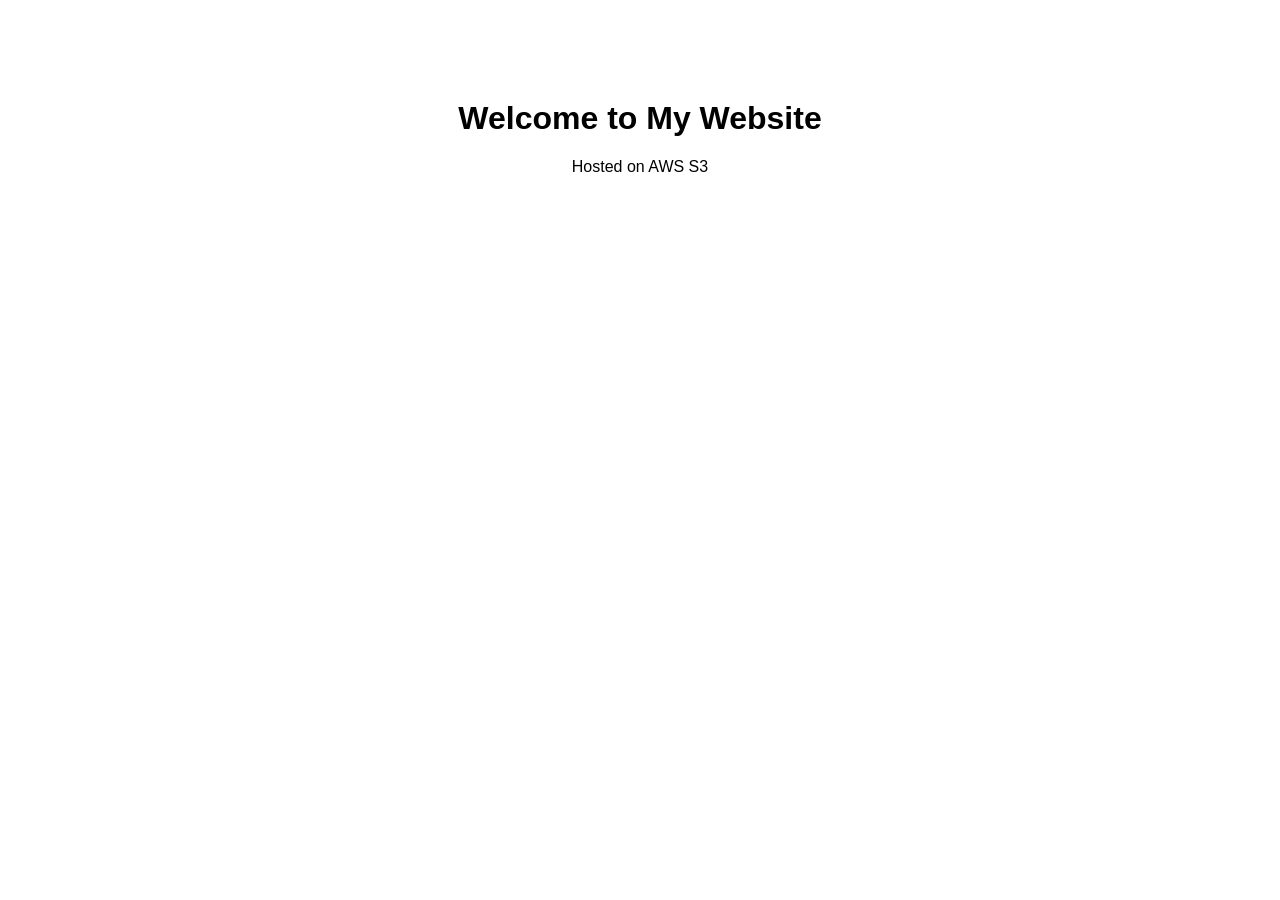
<file: 01-static-website-s3/source-code/index.html>
<!DOCTYPE html>
<html lang="en">
<head>
  <meta charset="UTF-8">
  <meta name="viewport" content="width=device-width, initial-scale=1.0">
  <title>Tech With Sandesh</title>
  <link rel="stylesheet" href="style.css">
</head>
<body>
  <h1>Welcome to My Website</h1>
  <p>Hosted on AWS S3</p>
</body>
</html>
</file>
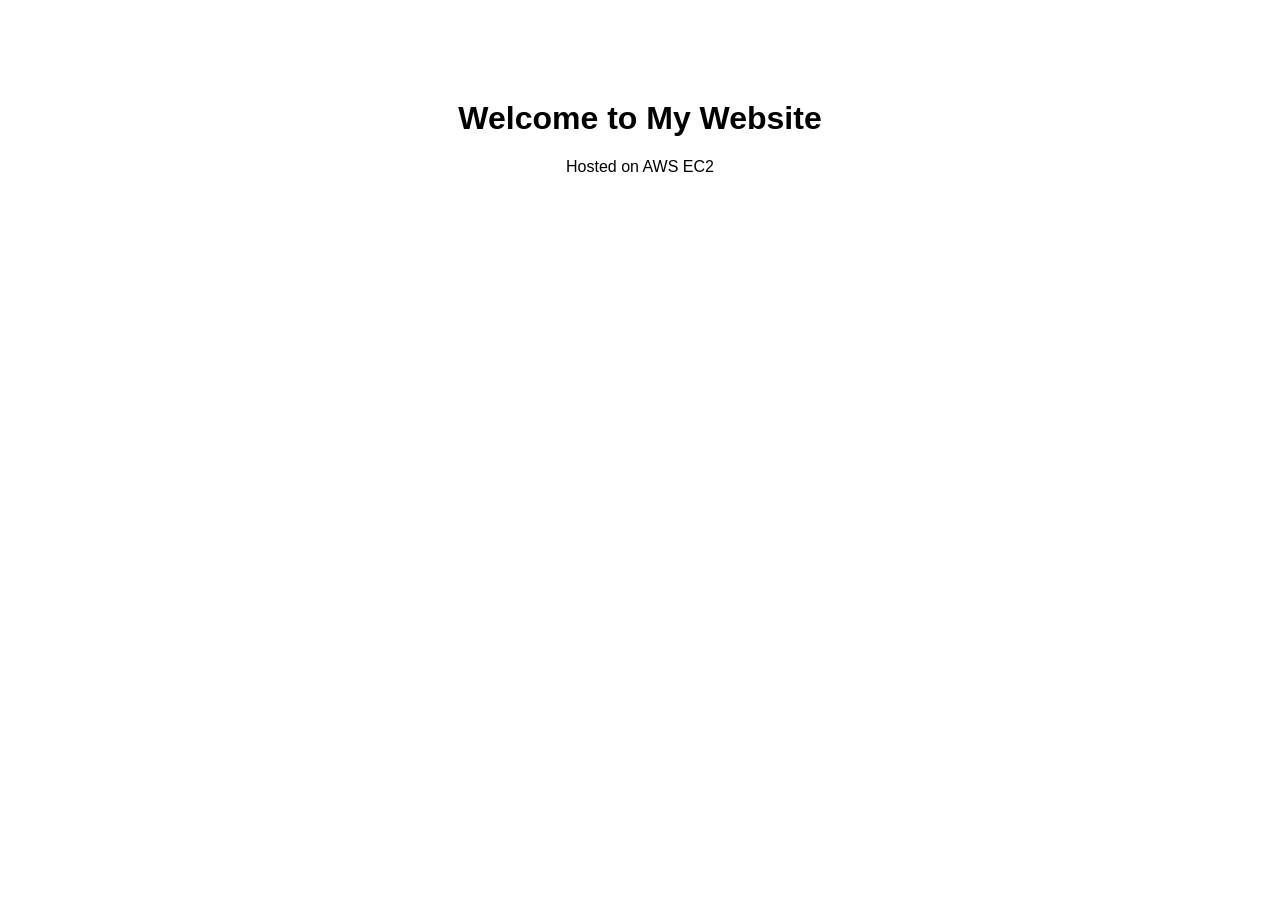
<file: 02-ec2-nginx-project/source-code/index.html>
<!DOCTYPE html>
<html lang="en">
<head>
  <meta charset="UTF-8">
  <meta name="viewport" content="width=device-width, initial-scale=1.0">
  <title>Tech With Sandesh</title>
  <style>
    body {
      text-align: center;
      margin-top: 100px;
      font-family: Arial, sans-serif;
    }
  </style>
</head>
<body>
  <h1>Welcome to My Website</h1>
  <p>Hosted on AWS EC2</p>
</body>
</html>
</file>
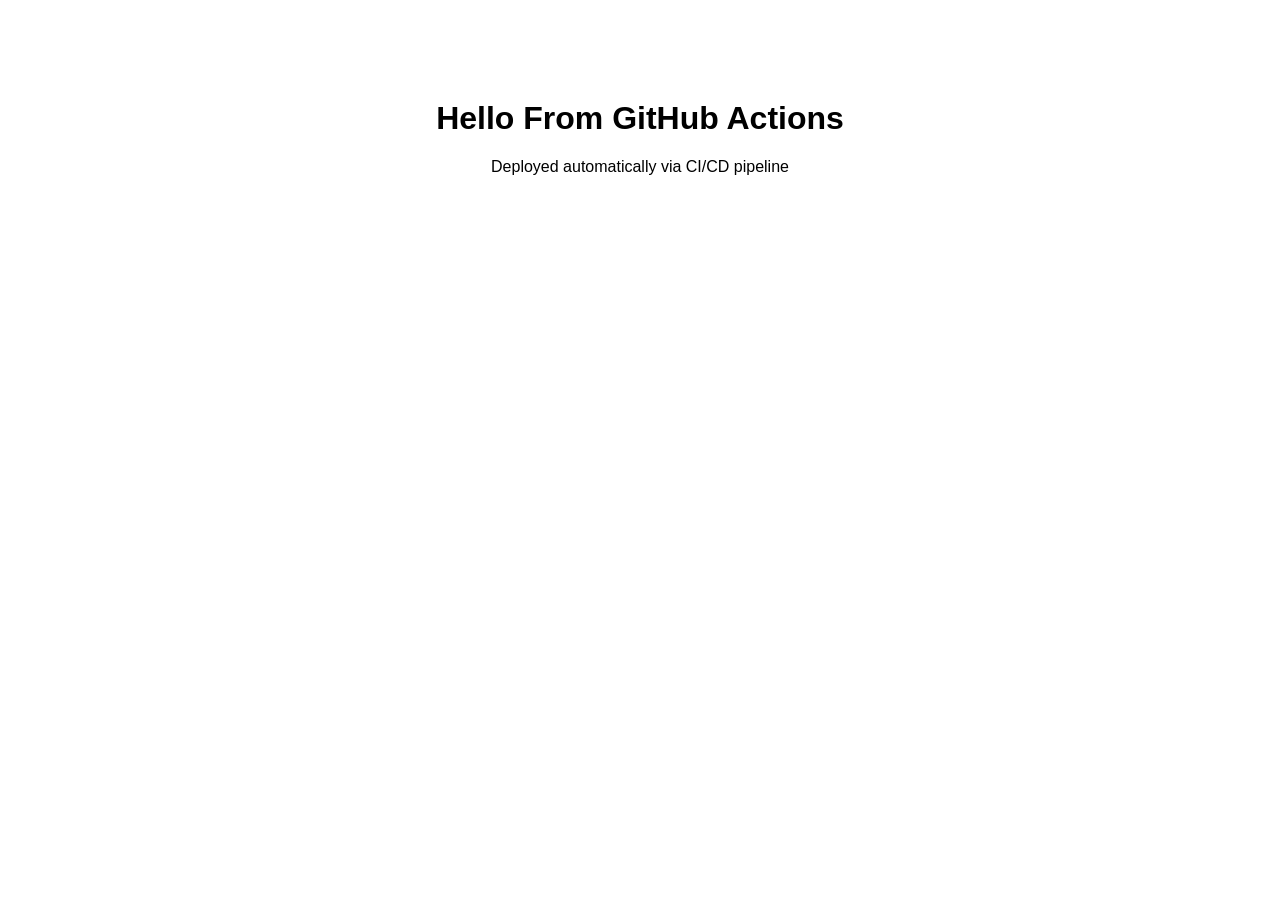
<file: 03-github-actions-project/source-code/index.html>
<!DOCTYPE html>
<html lang="en">
<head>
  <meta charset="UTF-8">
  <meta name="viewport" content="width=device-width, initial-scale=1.0">
  <title>GitHub Actions Demo</title>
  <style>
    body {
      text-align: center;
      margin-top: 100px;
      font-family: Arial, sans-serif;
    }
  </style>
</head>
<body>
  <h1>Hello From GitHub Actions</h1>
  <p>Deployed automatically via CI/CD pipeline</p>
</body>
</html>
</file>
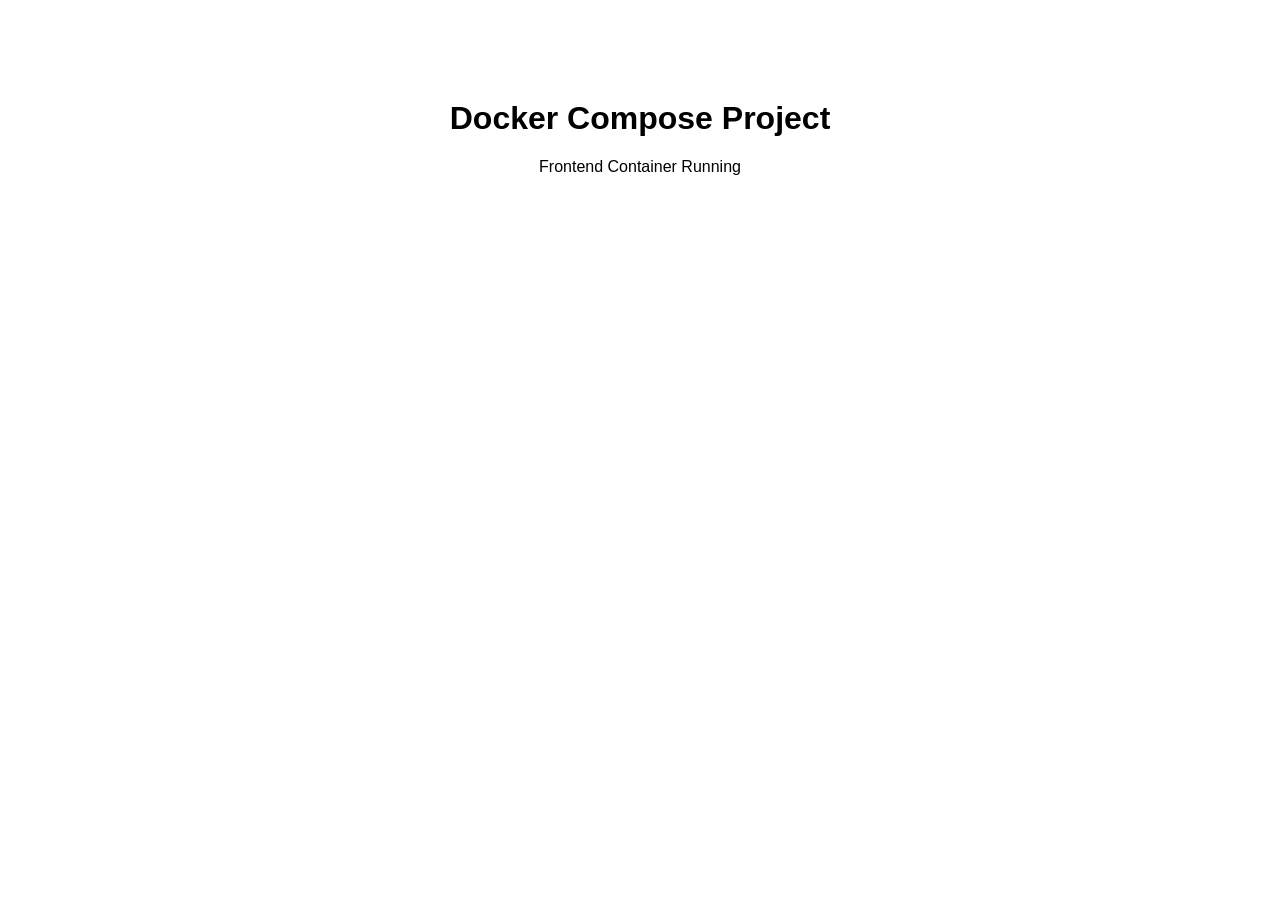
<file: 05-docker-compose-project/frontend/index.html>
<!DOCTYPE html>
<html lang="en">
<head>
  <meta charset="UTF-8">
  <meta name="viewport" content="width=device-width, initial-scale=1.0">
  <title>Docker Compose Demo</title>
  <style>
    body {
      text-align: center;
      margin-top: 100px;
      font-family: Arial, sans-serif;
    }
  </style>
</head>
<body>
  <h1>Docker Compose Project</h1>
  <p>Frontend Container Running</p>
</body>
</html>
</file>
<file: 01-static-website-s3/source-code/style.css>
body {
  text-align:center;
  margin-top:100px;
  font-family:Arial, sans-serif;
}
</file>
